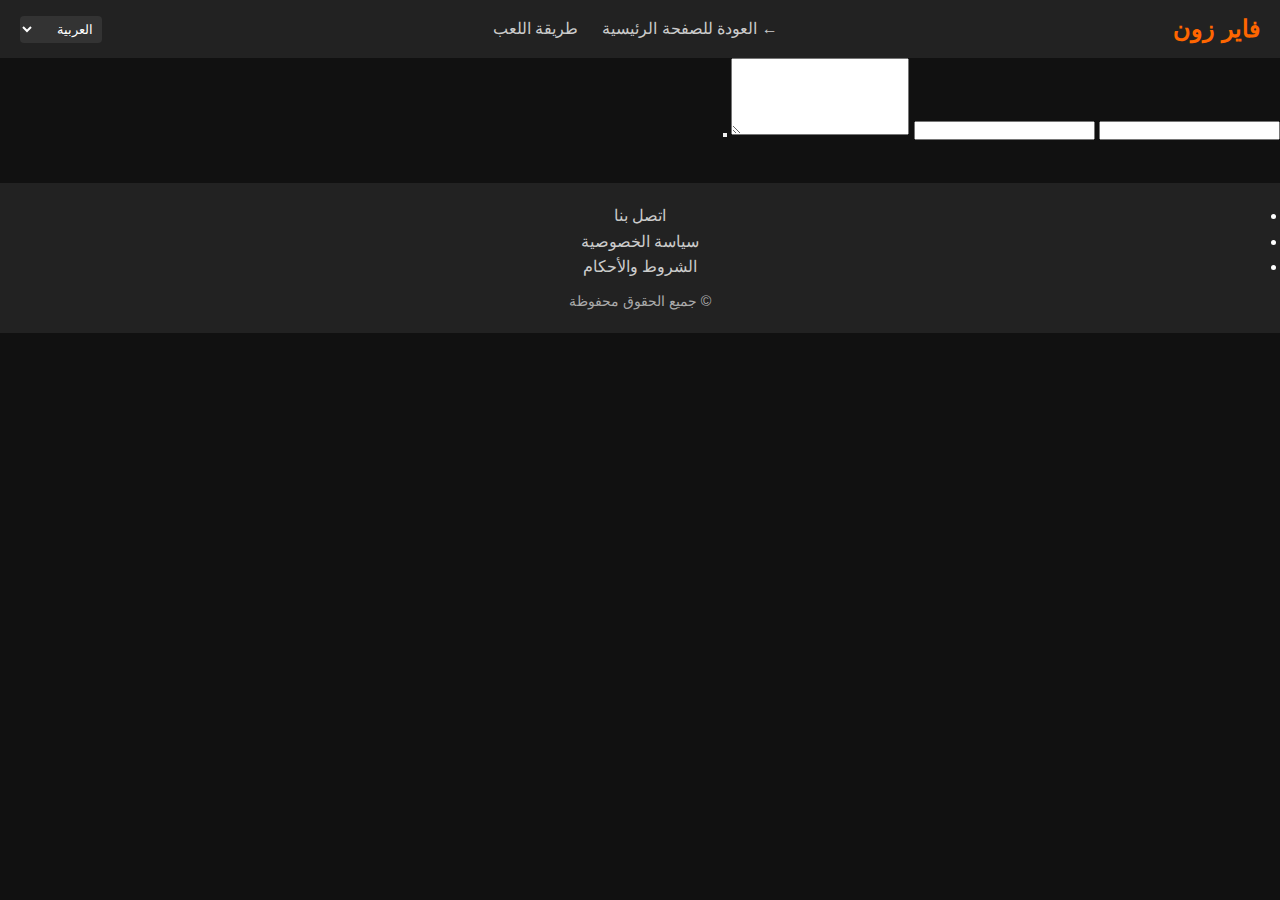
<file: contact.html>
<!DOCTYPE html>
<html lang="ar" dir="rtl">
<head>
  <meta charset="UTF-8">
  <meta name="viewport" content="width=device-width, initial-scale=1.0">
  <title id="pageTitle"></title>
  <link rel="stylesheet" href="style.css">
</head>
<body data-page-key="Contact">

  <!-- HEADER -->
  <header class="site-header-top">
    <div class="header-content">
      <div id="logoTitle" class="logo-title"></div>
      <nav class="header-nav">
        <a id="backToHomeNav" href="index.html"></a>
        <a id="gameplayLinkNav" href="gameplay.html"></a>
      </nav>
      <div class="language-selector-container">
        <select id="languageSelector"></select>
      </div>
    </div>
  </header>

  <!-- CONTACT -->
  <main class="container">
    <h1 id="contactTitle"></h1>
    <p id="contactDescription"></p>
    <form id="contactForm">
      <label for="name" id="nameLabel"></label>
      <input type="text" id="name" required>
      <label for="email" id="emailLabel"></label>
      <input type="email" id="email" required>
      <label for="message" id="messageLabel"></label>
      <textarea id="message" rows="5" required></textarea>
      <button type="submit" id="sendBtn"></button>
    </form>
  </main>

  <!-- FOOTER -->
  <footer class="site-footer">
    <div class="footer-content">
      <div class="footer-links-section">
        <ul>
          <li><a id="contactLinkFooter" href="contact.html"></a></li>
          <li><a id="privacyLinkFooter" href="privacy.html"></a></li>
          <li><a id="termsLinkFooter" href="terms.html"></a></li>
        </ul>
      </div>
    </div>
    <div class="footer-bottom">
      <p id="copyright"></p>
    </div>
  </footer>

  <script src="lang.js"></script>
</body>
</html>
</file>
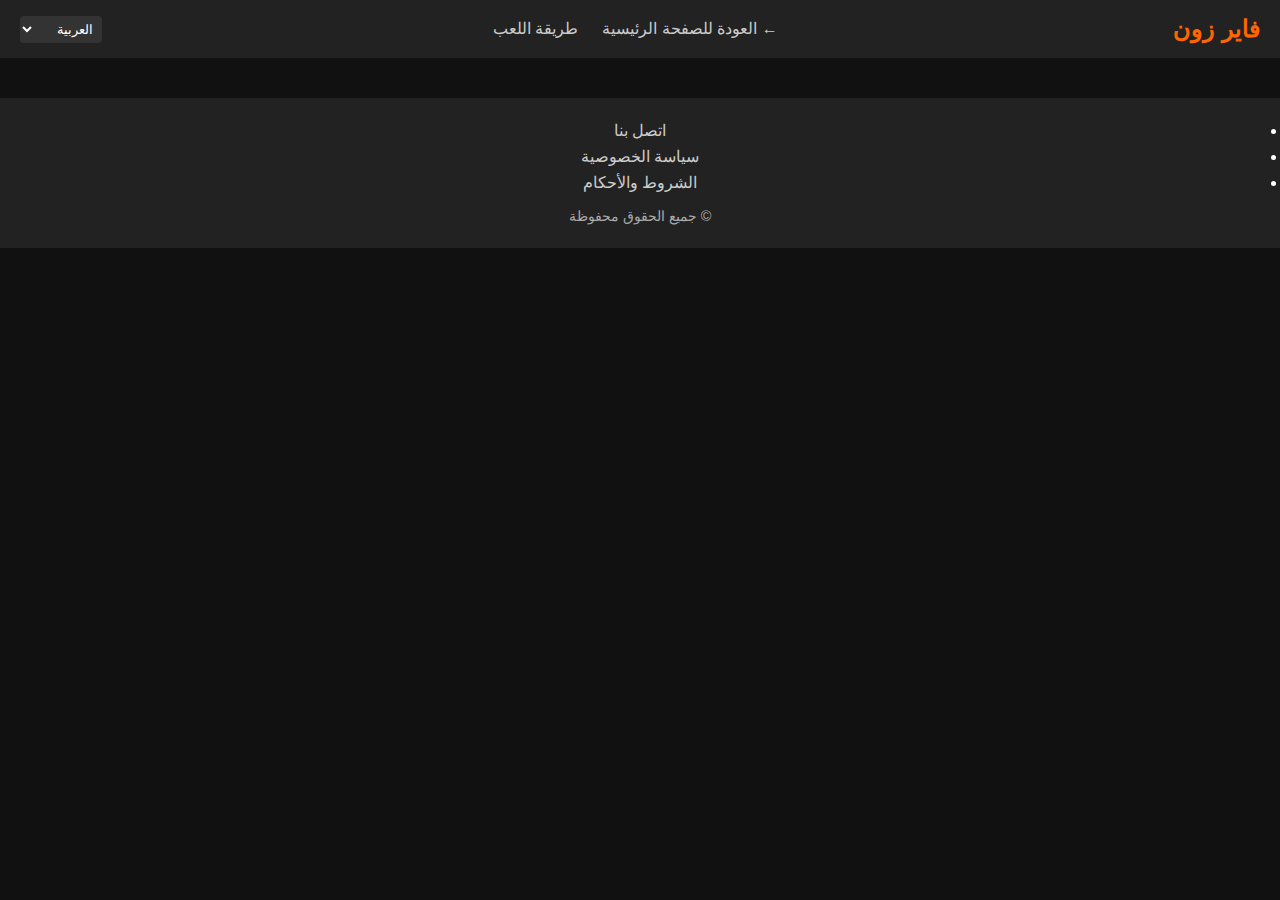
<file: privacy.html>
<!DOCTYPE html>
<html lang="ar" dir="rtl">
<head>
  <meta charset="UTF-8">
  <meta name="viewport" content="width=device-width, initial-scale=1.0">
  <title id="pageTitle"></title>
  <link rel="stylesheet" href="style.css">
</head>
<body data-page-key="Privacy">

  <!-- HEADER -->
  <header class="site-header-top">
    <div class="header-content">
      <div id="logoTitle" class="logo-title"></div>
      <nav class="header-nav">
        <a id="backToHomeNav" href="index.html"></a>
        <a id="gameplayLinkNav" href="gameplay.html"></a>
      </nav>
      <div class="language-selector-container">
        <select id="languageSelector"></select>
      </div>
    </div>
  </header>

  <main class="container">
    <h1 id="privacyTitle"></h1>
    <p id="privacyContent"></p>
  </main>

  <!-- FOOTER -->
  <footer class="site-footer">
    <div class="footer-content">
      <div class="footer-links-section">
        <ul>
          <li><a id="contactLinkFooter" href="contact.html"></a></li>
          <li><a id="privacyLinkFooter" href="privacy.html"></a></li>
          <li><a id="termsLinkFooter" href="terms.html"></a></li>
        </ul>
      </div>
    </div>
    <div class="footer-bottom">
      <p id="copyright"></p>
    </div>
  </footer>

  <script src="lang.js"></script>
</body>
</html>
</file>
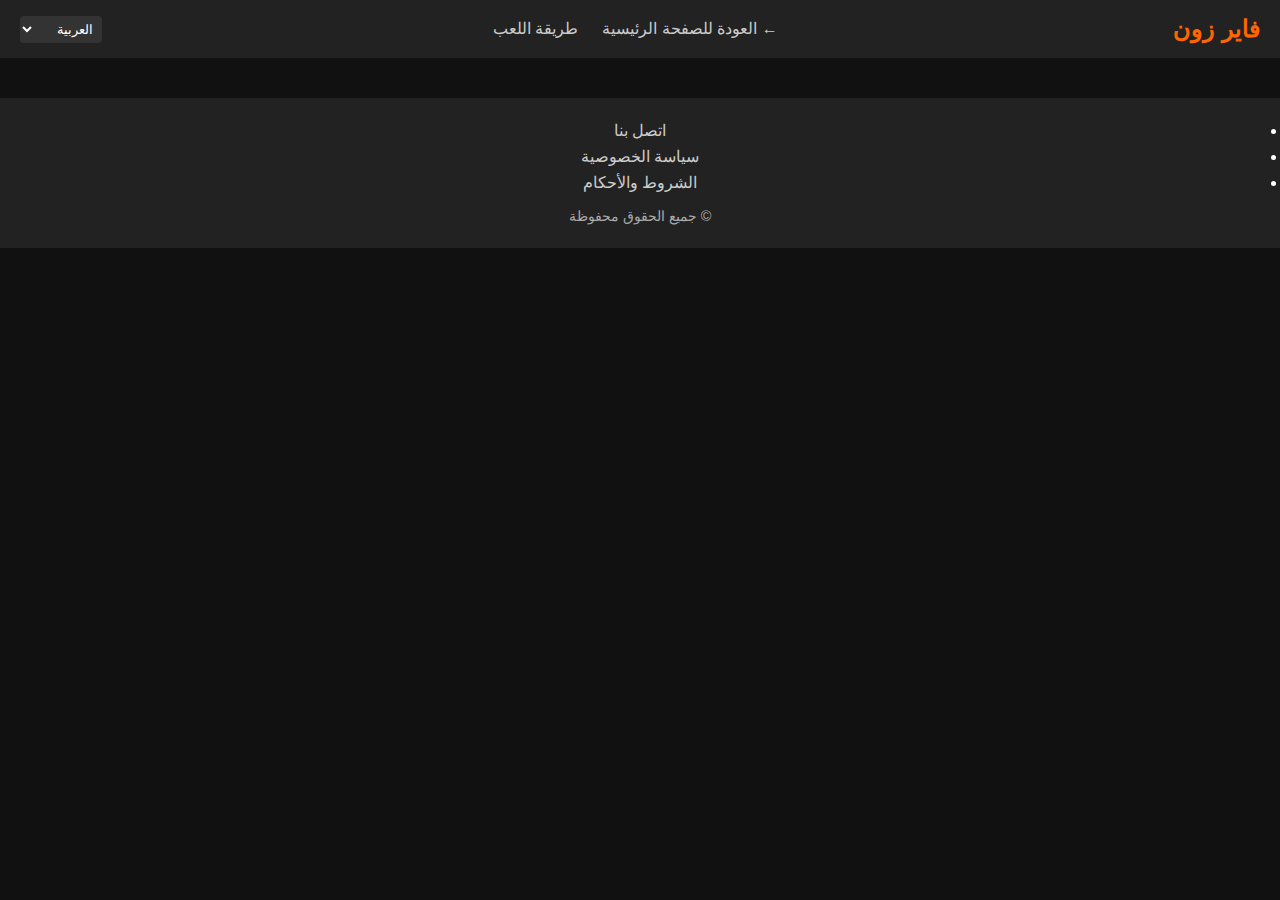
<file: terms.html>
<!DOCTYPE html>
<html lang="ar" dir="rtl">
<head>
  <meta charset="UTF-8">
  <meta name="viewport" content="width=device-width, initial-scale=1.0">
  <title id="pageTitle"></title>
  <link rel="stylesheet" href="style.css">
</head>
<body data-page-key="Terms">

  <!-- HEADER -->
  <header class="site-header-top">
    <div class="header-content">
      <div id="logoTitle" class="logo-title"></div>
      <nav class="header-nav">
        <a id="backToHomeNav" href="index.html"></a>
        <a id="gameplayLinkNav" href="gameplay.html"></a>
      </nav>
      <div class="language-selector-container">
        <select id="languageSelector"></select>
      </div>
    </div>
  </header>

  <!-- TERMS CONTENT -->
  <main class="container">
    <h1 id="termsTitle"></h1>
    <p id="termsContent"></p>
  </main>

  <!-- FOOTER -->
  <footer class="site-footer">
    <div class="footer-content">
      <div class="footer-links-section">
        <ul>
          <li><a id="contactLinkFooter" href="contact.html"></a></li>
          <li><a id="privacyLinkFooter" href="privacy.html"></a></li>
          <li><a id="termsLinkFooter" href="terms.html"></a></li>
        </ul>
      </div>
    </div>
    <div class="footer-bottom">
      <p id="copyright"></p>
    </div>
  </footer>

  <script src="lang.js"></script>
</body>
</html>
</file>
<file: style.css>
/* Reset */
* {
  margin: 0;
  padding: 0;
  box-sizing: border-box;
}

body {
  font-family: 'Tajawal', sans-serif;
  background: #111;
  color: #fff;
  line-height: 1.6;
}

/* Header */
.site-header-top {
  background: #222;
  padding: 10px 20px;
  display: flex;
  align-items: center;
  justify-content: space-between;
}

.site-header-top .header-content {
  display: flex;
  align-items: center;
  width: 100%;
  justify-content: space-between;
}

.logo-title {
  font-size: 1.5em;
  font-weight: bold;
  color: #ff6600;
}

.header-nav a {
  color: #ccc;
  margin: 0 10px;
  text-decoration: none;
  font-size: 1em;
}

.header-nav a:hover {
  color: #ff6600;
}

/* Back to Home button */
.site-header-top a#backToHomeNav {
  font-size: 1em;
  color: #ccc;
  margin-right: 15px;
}
.site-header-top a#backToHomeNav:hover {
  color: #ff6600;
}
.site-header-top a#backToHomeNav::before {
  content: "← ";
}

/* Language Selector */
.language-selector-container select {
  padding: 5px;
  border-radius: 4px;
  border: none;
  background: #333;
  color: #fff;
}

/* Footer */
.site-footer {
  background: #222;
  padding: 20px;
  text-align: center;
  margin-top: 40px;
}

.site-footer a {
  color: #ccc;
  margin: 0 5px;
  text-decoration: none;
}

.site-footer a:hover {
  color: #ff6600;
}

.footer-bottom {
  margin-top: 10px;
  font-size: 0.9em;
  color: #aaa;
}

/* Auth Section */
.auth {
  max-width: 400px;
  margin: 40px auto;
  background: #222;
  padding: 20px;
  border-radius: 8px;
}

.auth-box {
  display: flex;
  flex-direction: column;
}

.auth-box.hidden {
  display: none;
}

.auth-box input {
  margin: 10px 0;
  padding: 10px;
  border: none;
  border-radius: 4px;
}

.auth-box button {
  padding: 10px;
  background: #ff6600;
  border: none;
  border-radius: 4px;
  color: #fff;
  cursor: pointer;
}

.auth-box button:hover {
  background: #e65c00;
}

/* Posts */
.posts-grid {
  display: grid;
  grid-template-columns: repeat(auto-fill,minmax(250px,1fr));
  gap: 20px;
  padding: 20px;
}

.post-card {
  background: #333;
  padding: 15px;
  border-radius: 8px;
}

.post-card img {
  max-width: 100%;
  border-radius: 5px;
}

.post-title {
  font-size: 1.2em;
  margin: 10px 0;
  color: #ff6600;
}

.post-content {
  font-size: 0.95em;
  color: #ddd;
}

/* Store */
.store .items-grid {
  display: flex;
  flex-wrap: wrap;
  gap: 20px;
  padding: 20px;
}

.item-card {
  background: #333;
  padding: 15px;
  border-radius: 8px;
  text-align: center;
  flex: 1 1 200px;
}

.item-card img {
  max-width: 80px;
  margin-bottom: 10px;
}

.item-card .price {
  margin: 10px 0;
  color: #ff6600;
}

.buy-btn {
  padding: 8px 12px;
  background: #ff6600;
  border: none;
  border-radius: 4px;
  color: #fff;
  cursor: pointer;
}
.buy-btn:hover {
  background: #e65c00;
}

/* Admin Panel */
.admin-main {
  padding: 20px;
}

.admin-table {
  width: 100%;
  border-collapse: collapse;
  margin-top: 20px;
}

.admin-table th,
.admin-table td {
  border: 1px solid #444;
  padding: 10px;
  text-align: left;
}

.btn-admin {
  background: #ff6600;
  color: #fff;
  border: none;
  padding: 8px 12px;
  border-radius: 4px;
  cursor: pointer;
}
.btn-admin:hover {
  background: #e65c00;
}

.btn-admin-ghost {
  background: transparent;
  border: 1px solid #ff6600;
  color: #ff6600;
  padding: 8px 12px;
  border-radius: 4px;
  cursor: pointer;
}
.btn-admin-ghost:hover {
  background: #ff6600;
  color: #fff;
}

/* Forms */
.admin-form-section {
  background: #222;
  padding: 20px;
  border-radius: 8px;
  margin-top: 20px;
}

.admin-form-section label {
  display: block;
  margin-top: 10px;
}

.admin-form-section input,
.admin-form-section textarea {
  width: 100%;
  padding: 8px;
  margin-top: 5px;
  border: none;
  border-radius: 4px;
}

.form-actions {
  margin-top: 15px;
  display: flex;
  gap: 10px;
}

.image-preview img {
  max-width: 150px;
  margin-top: 10px;
  border-radius: 4px;
}8
</file>
